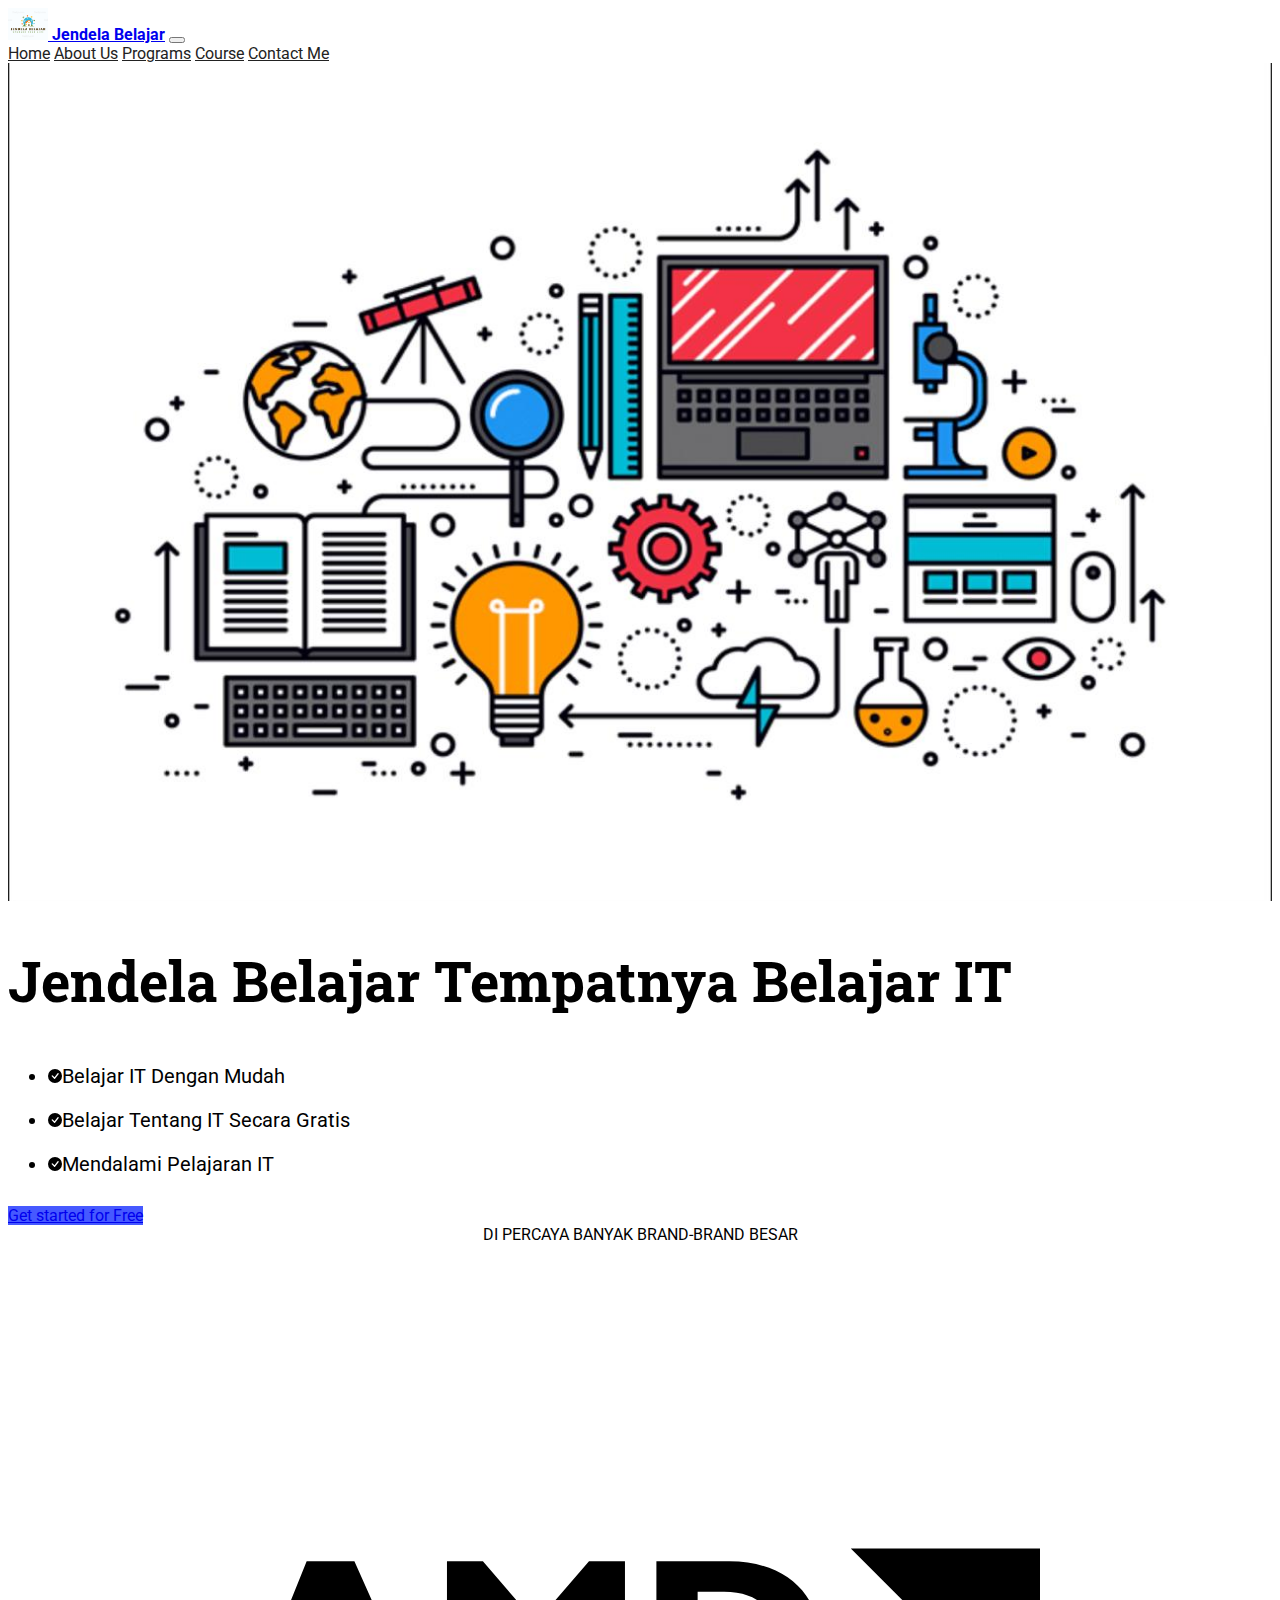
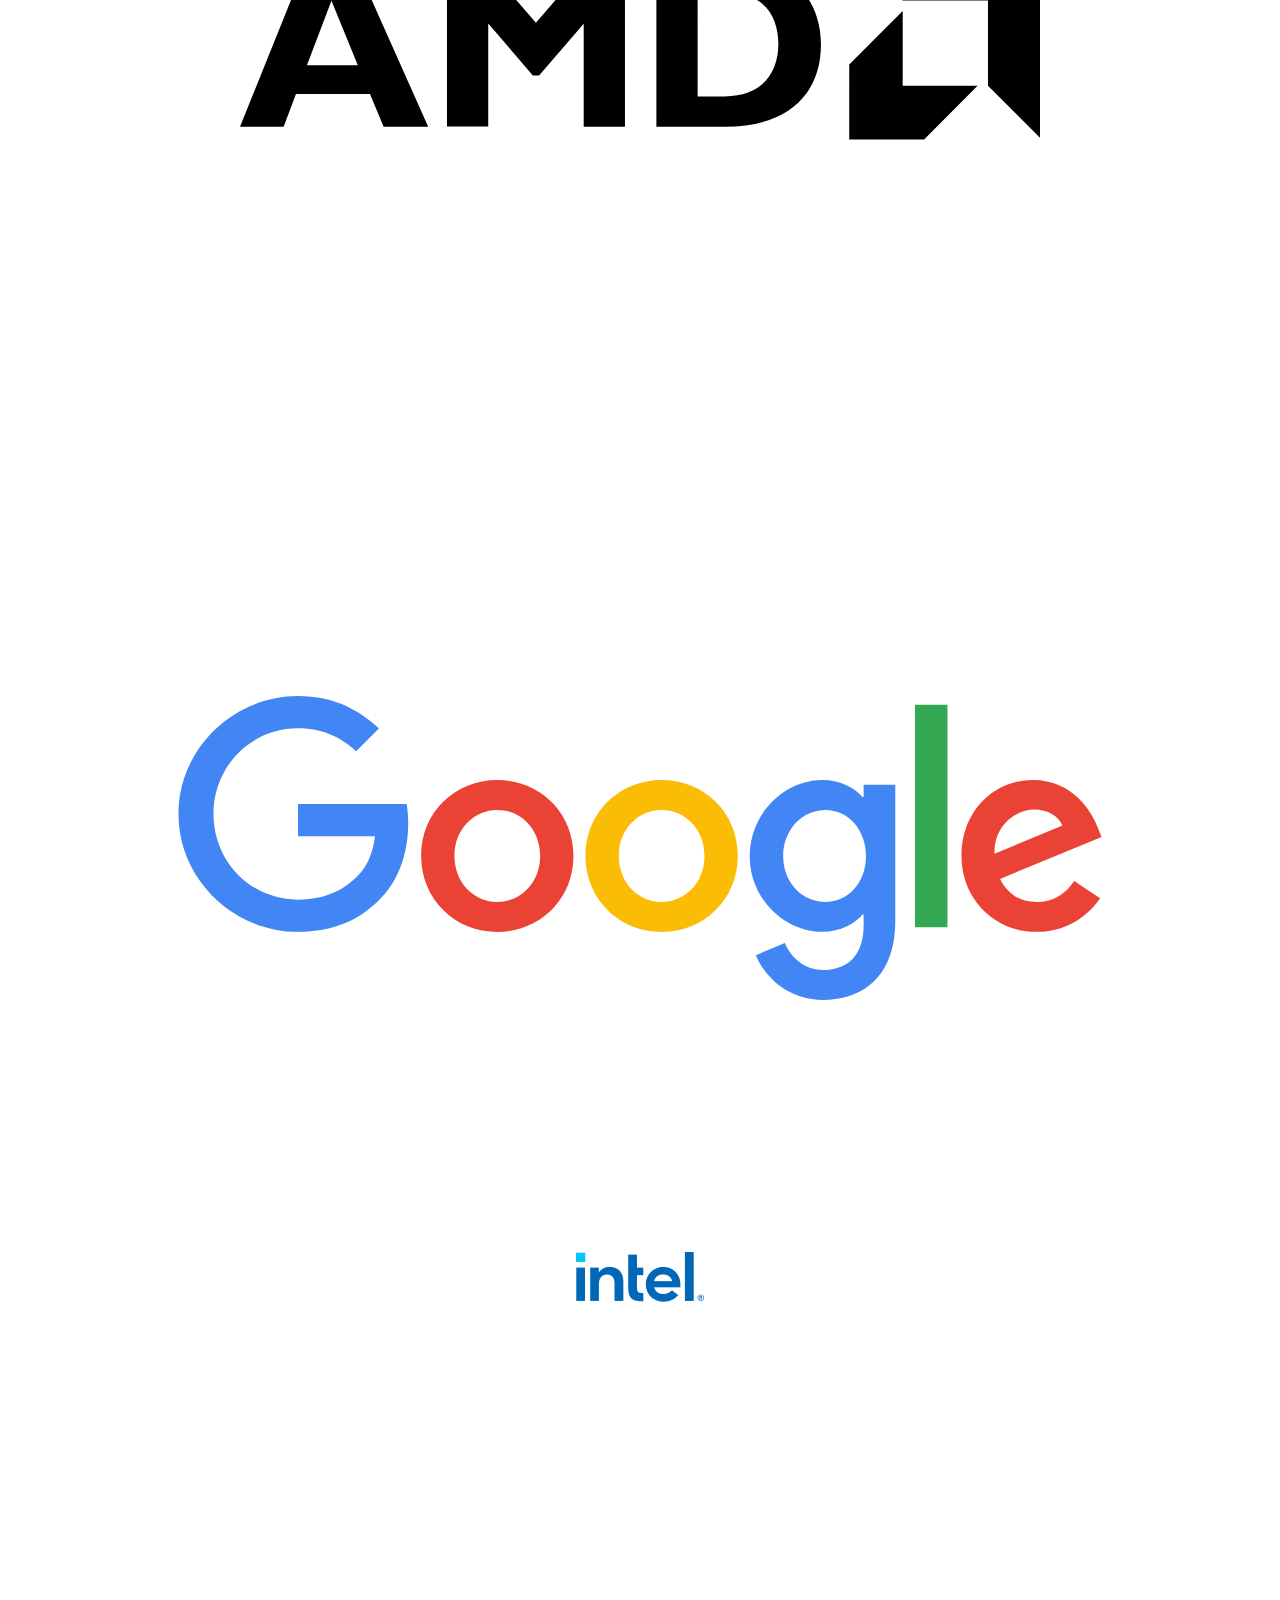
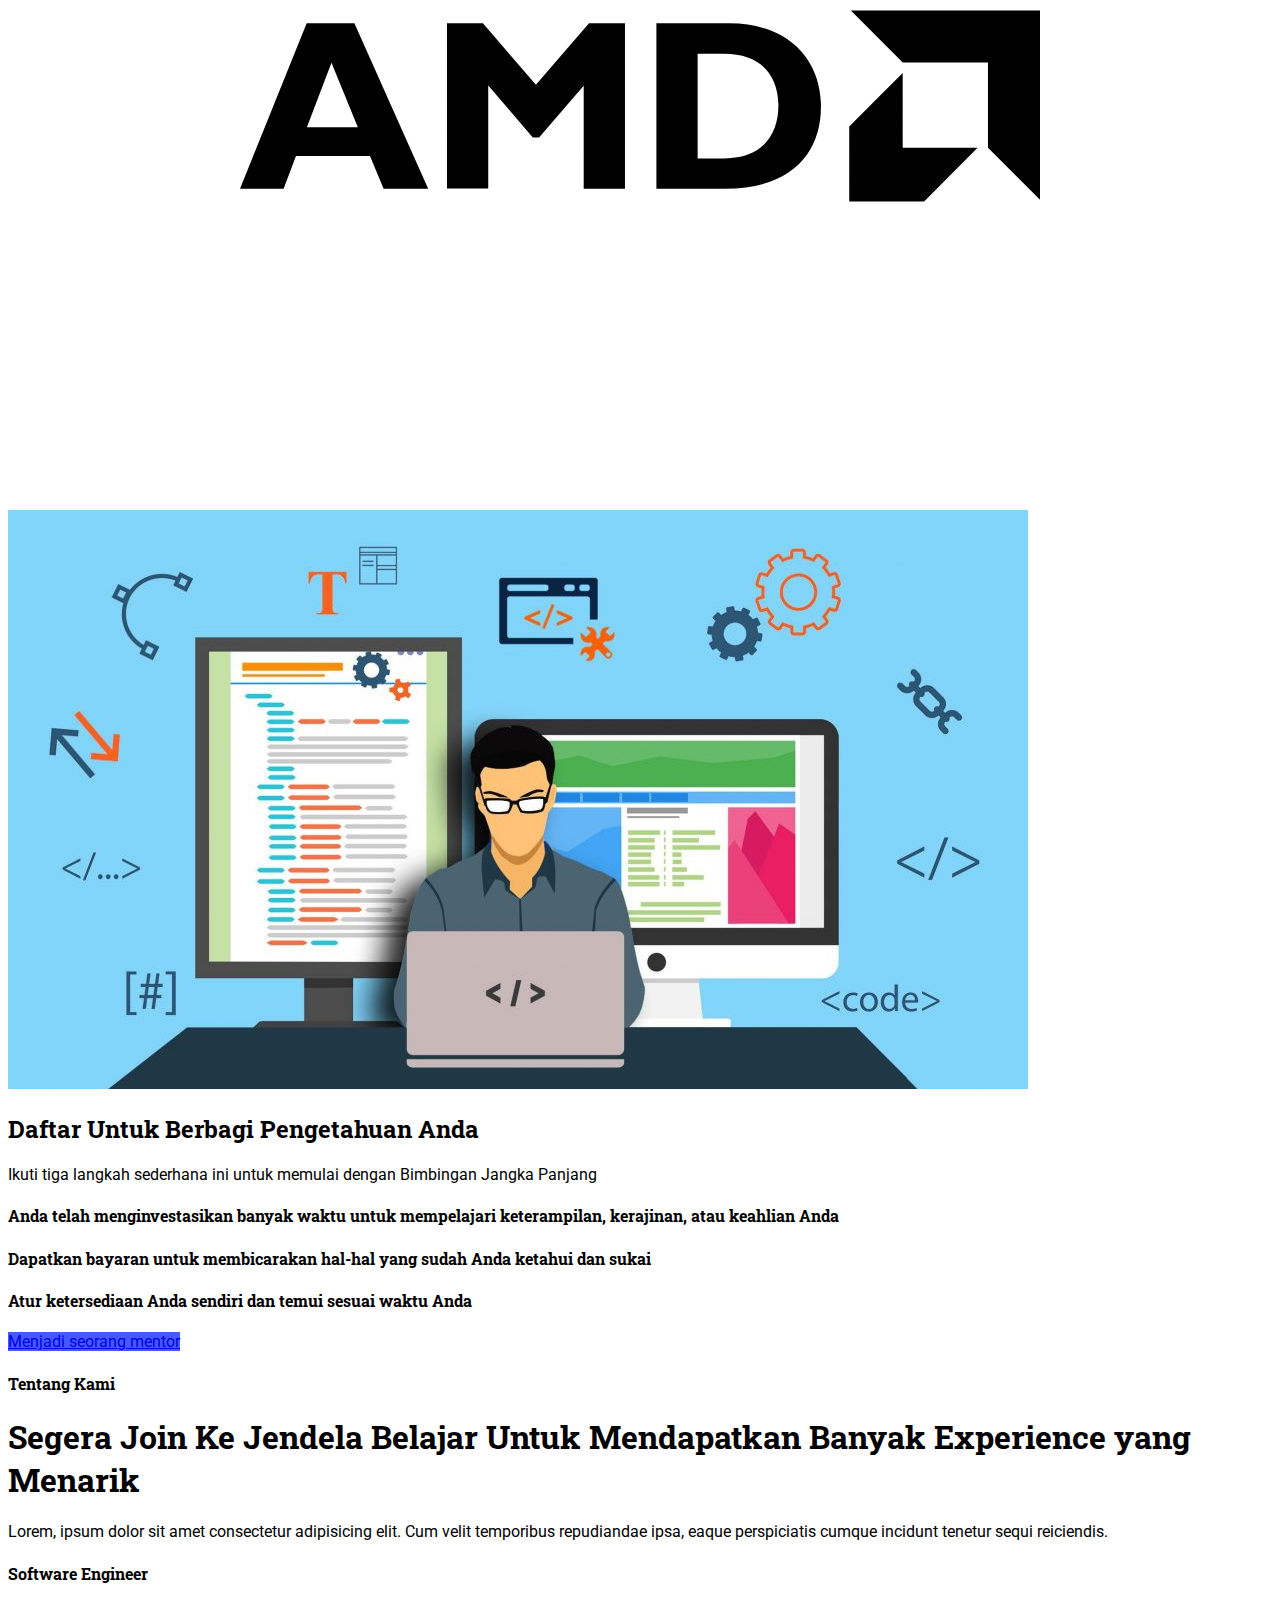
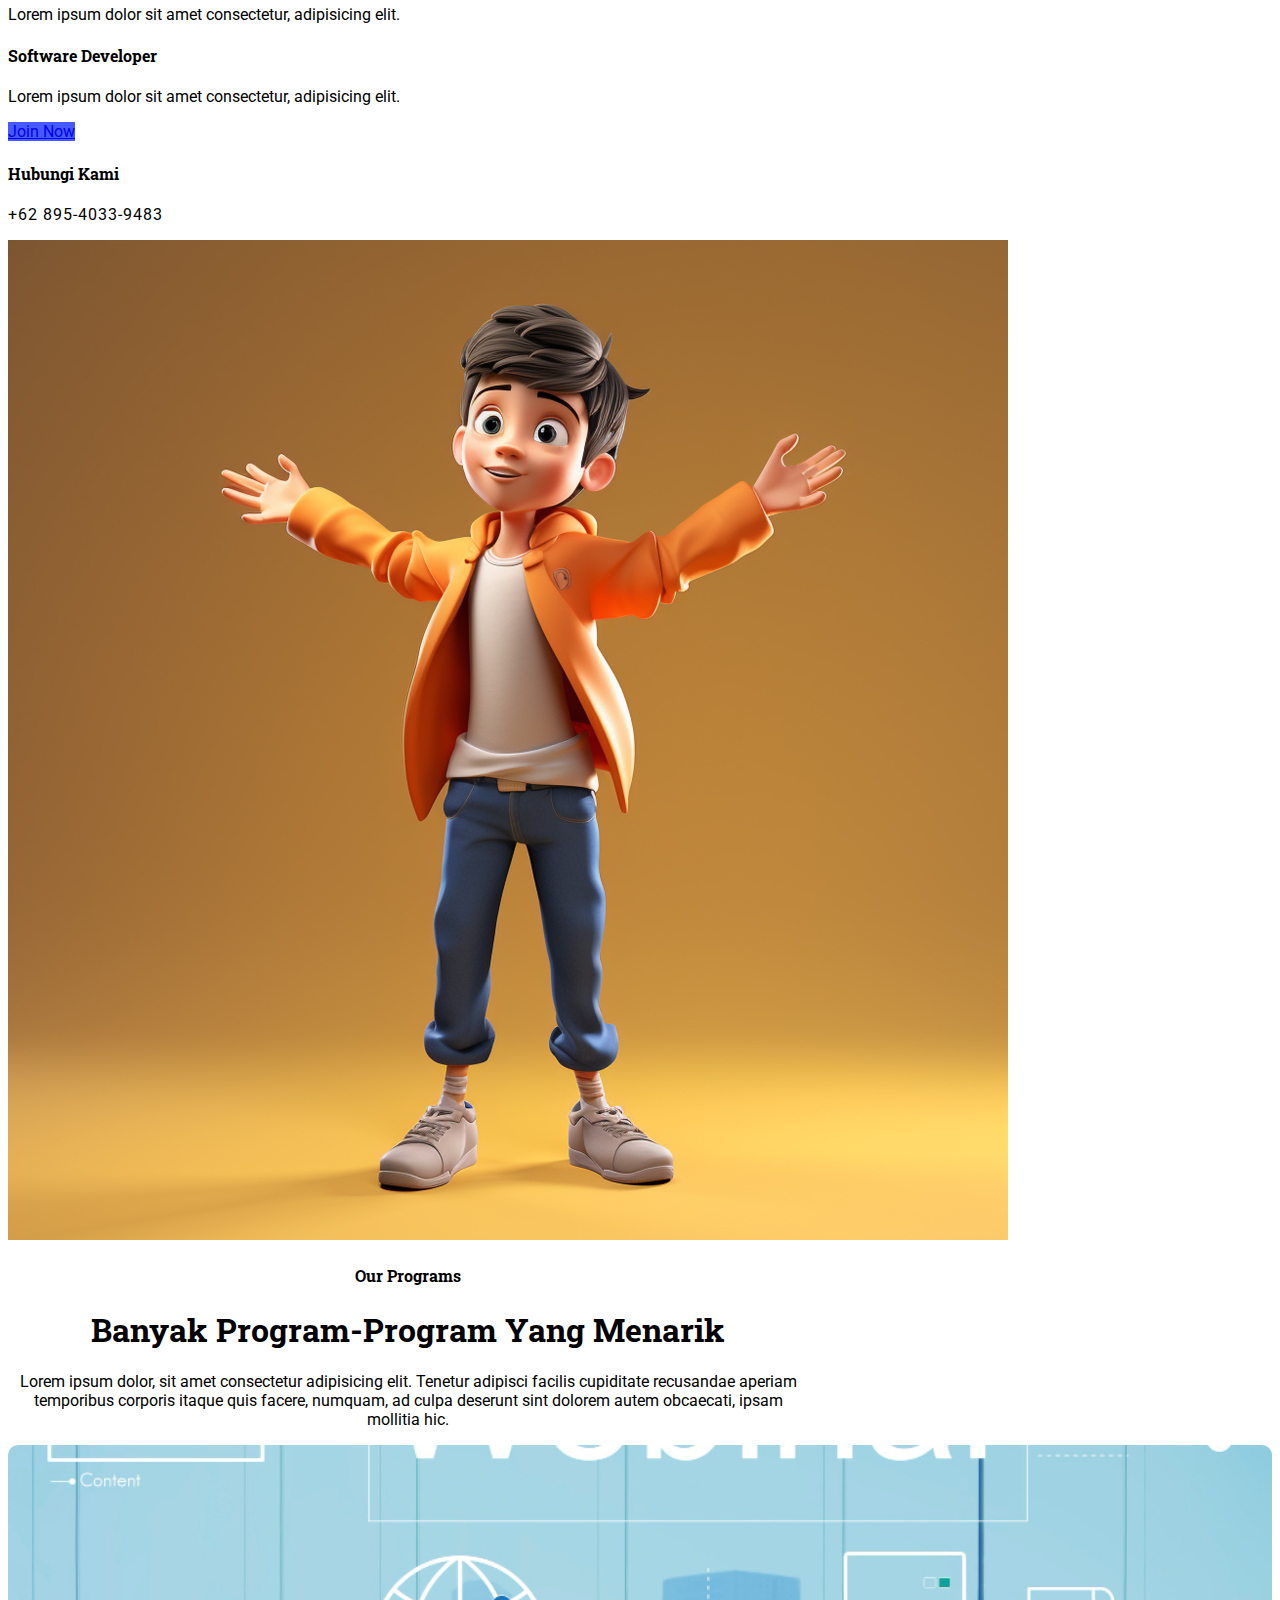
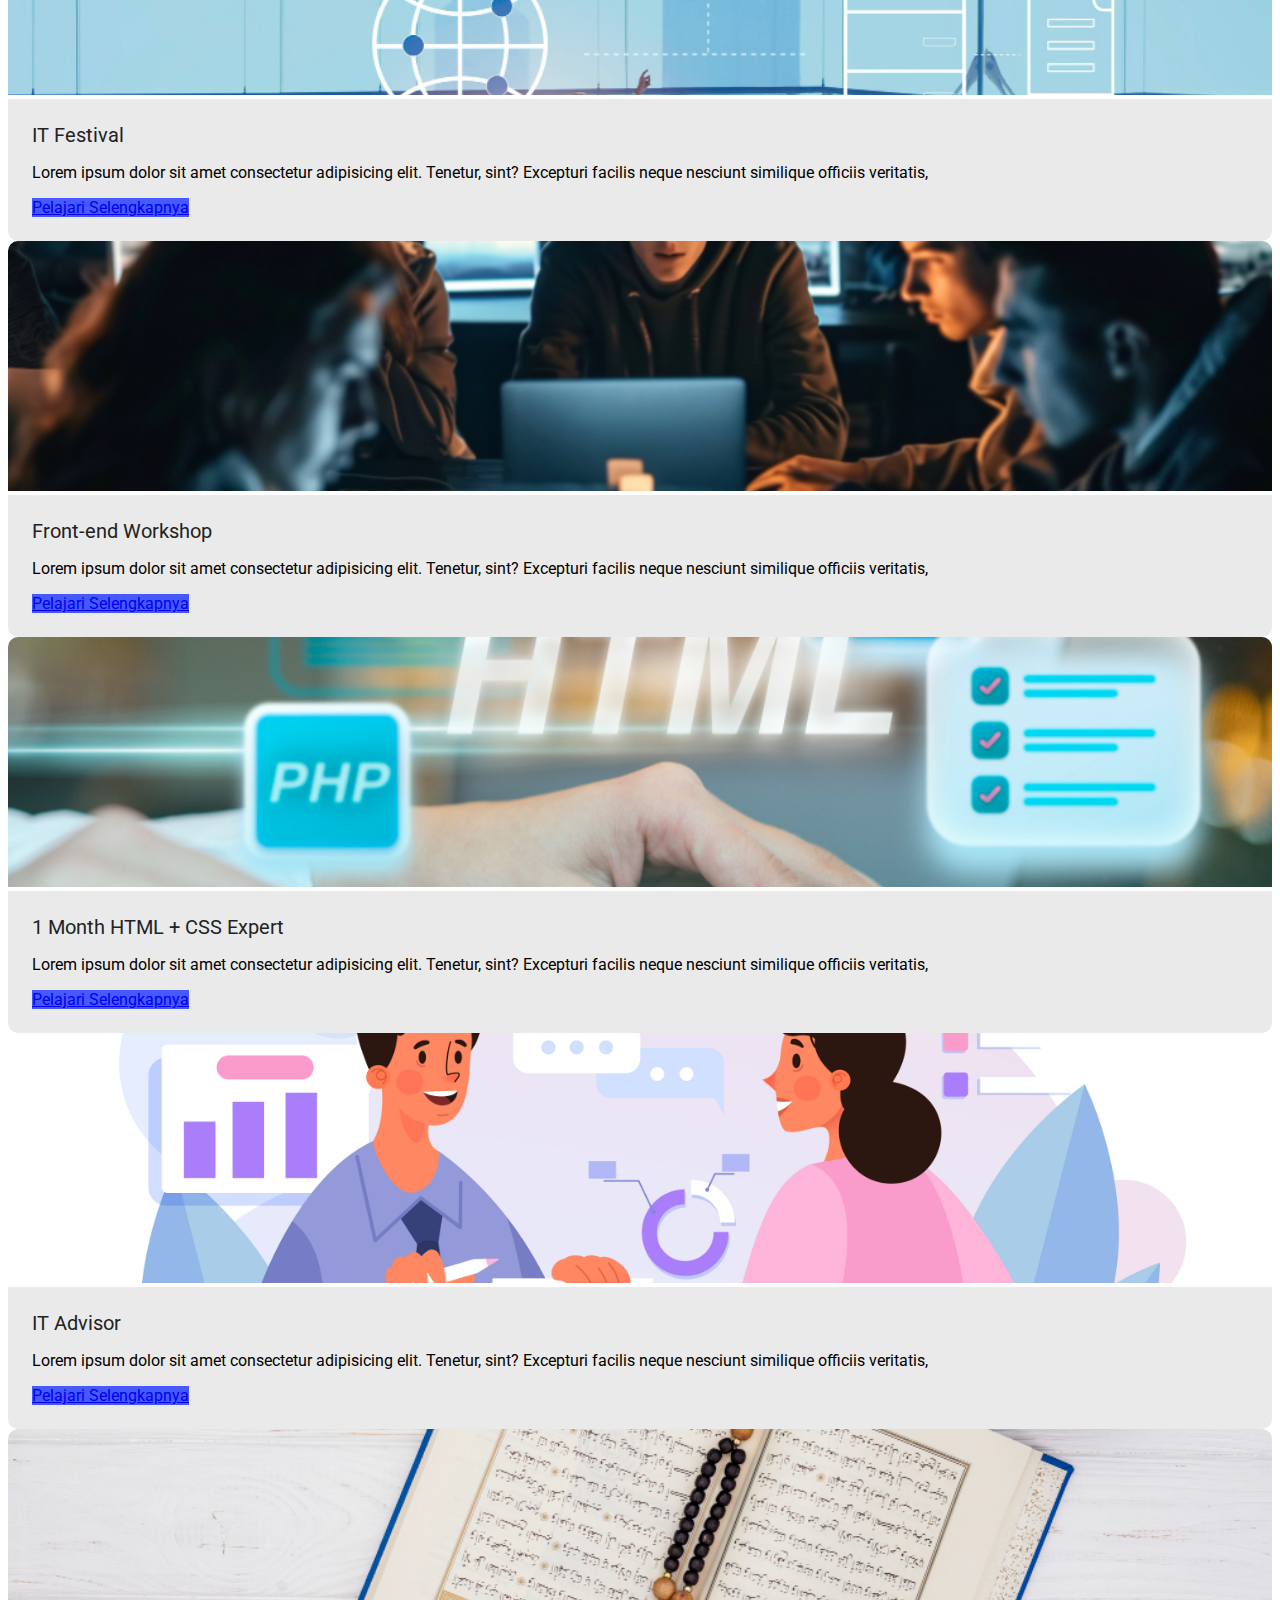
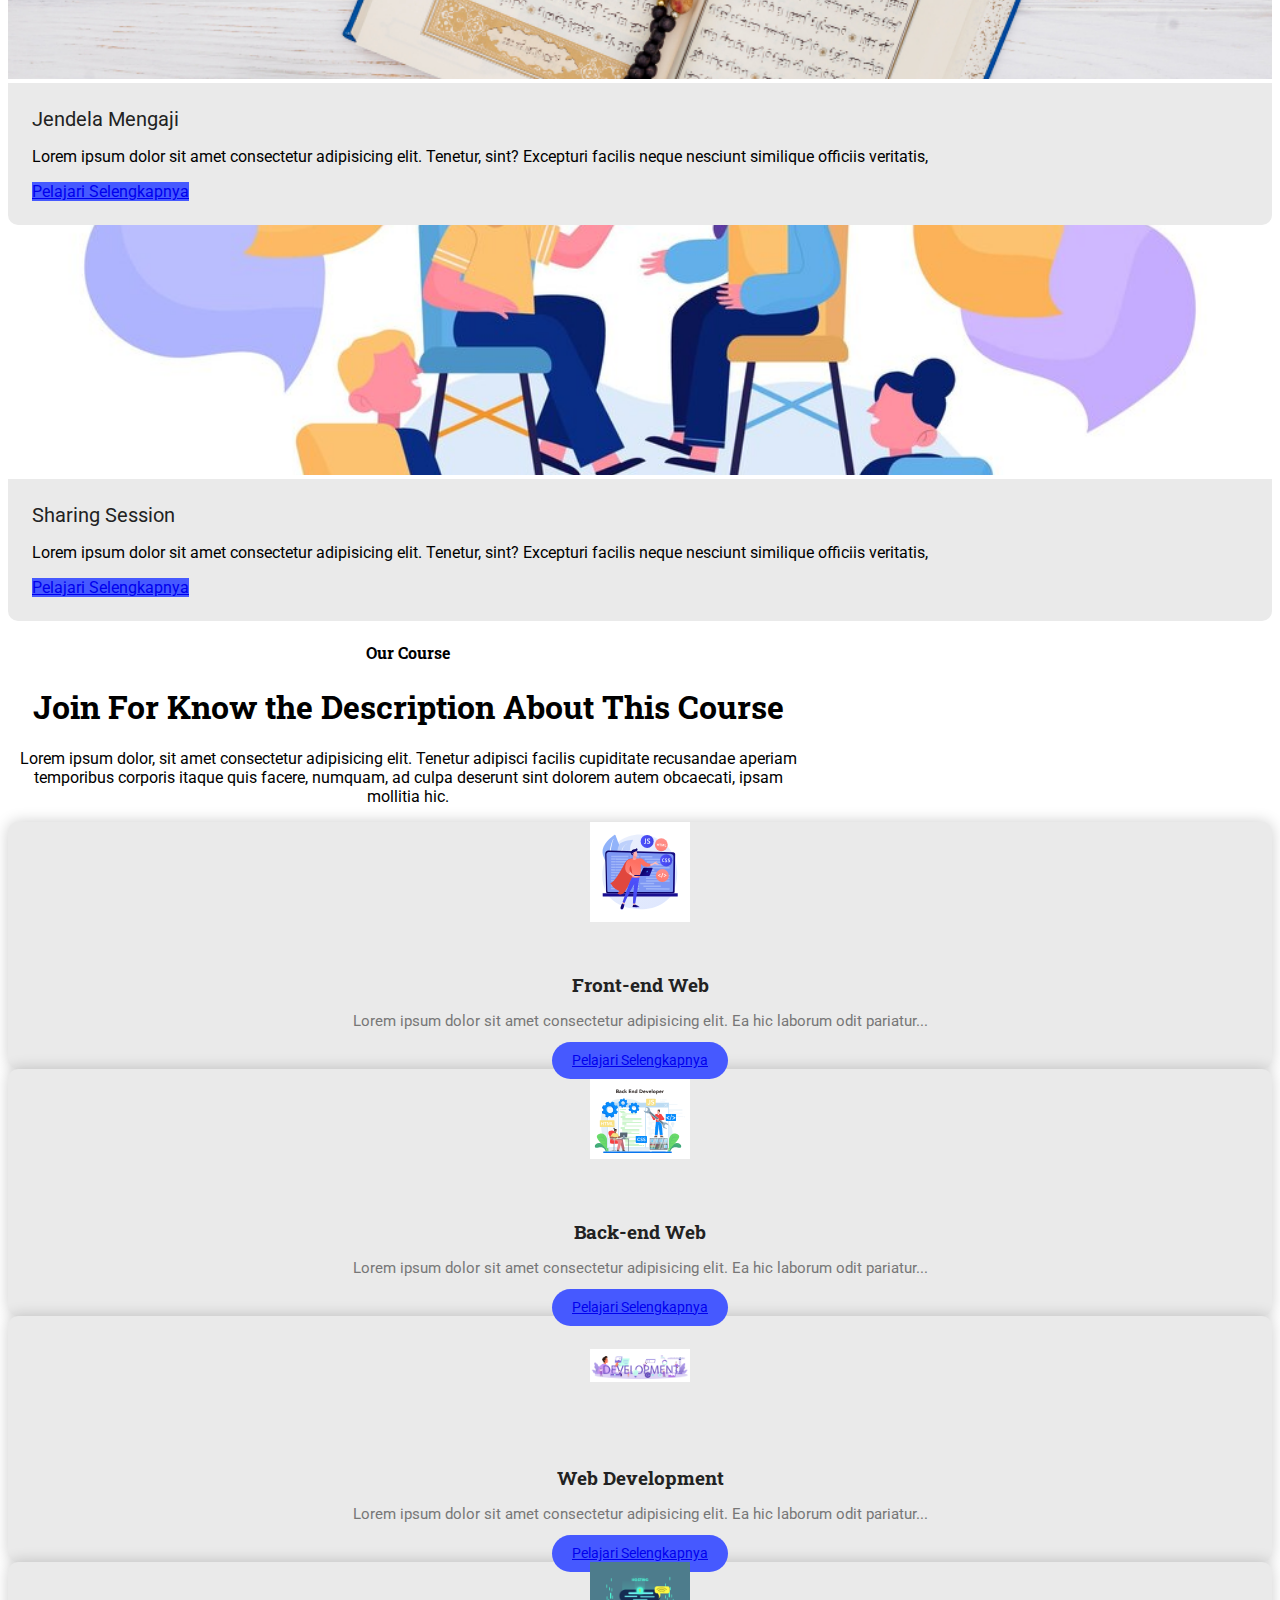
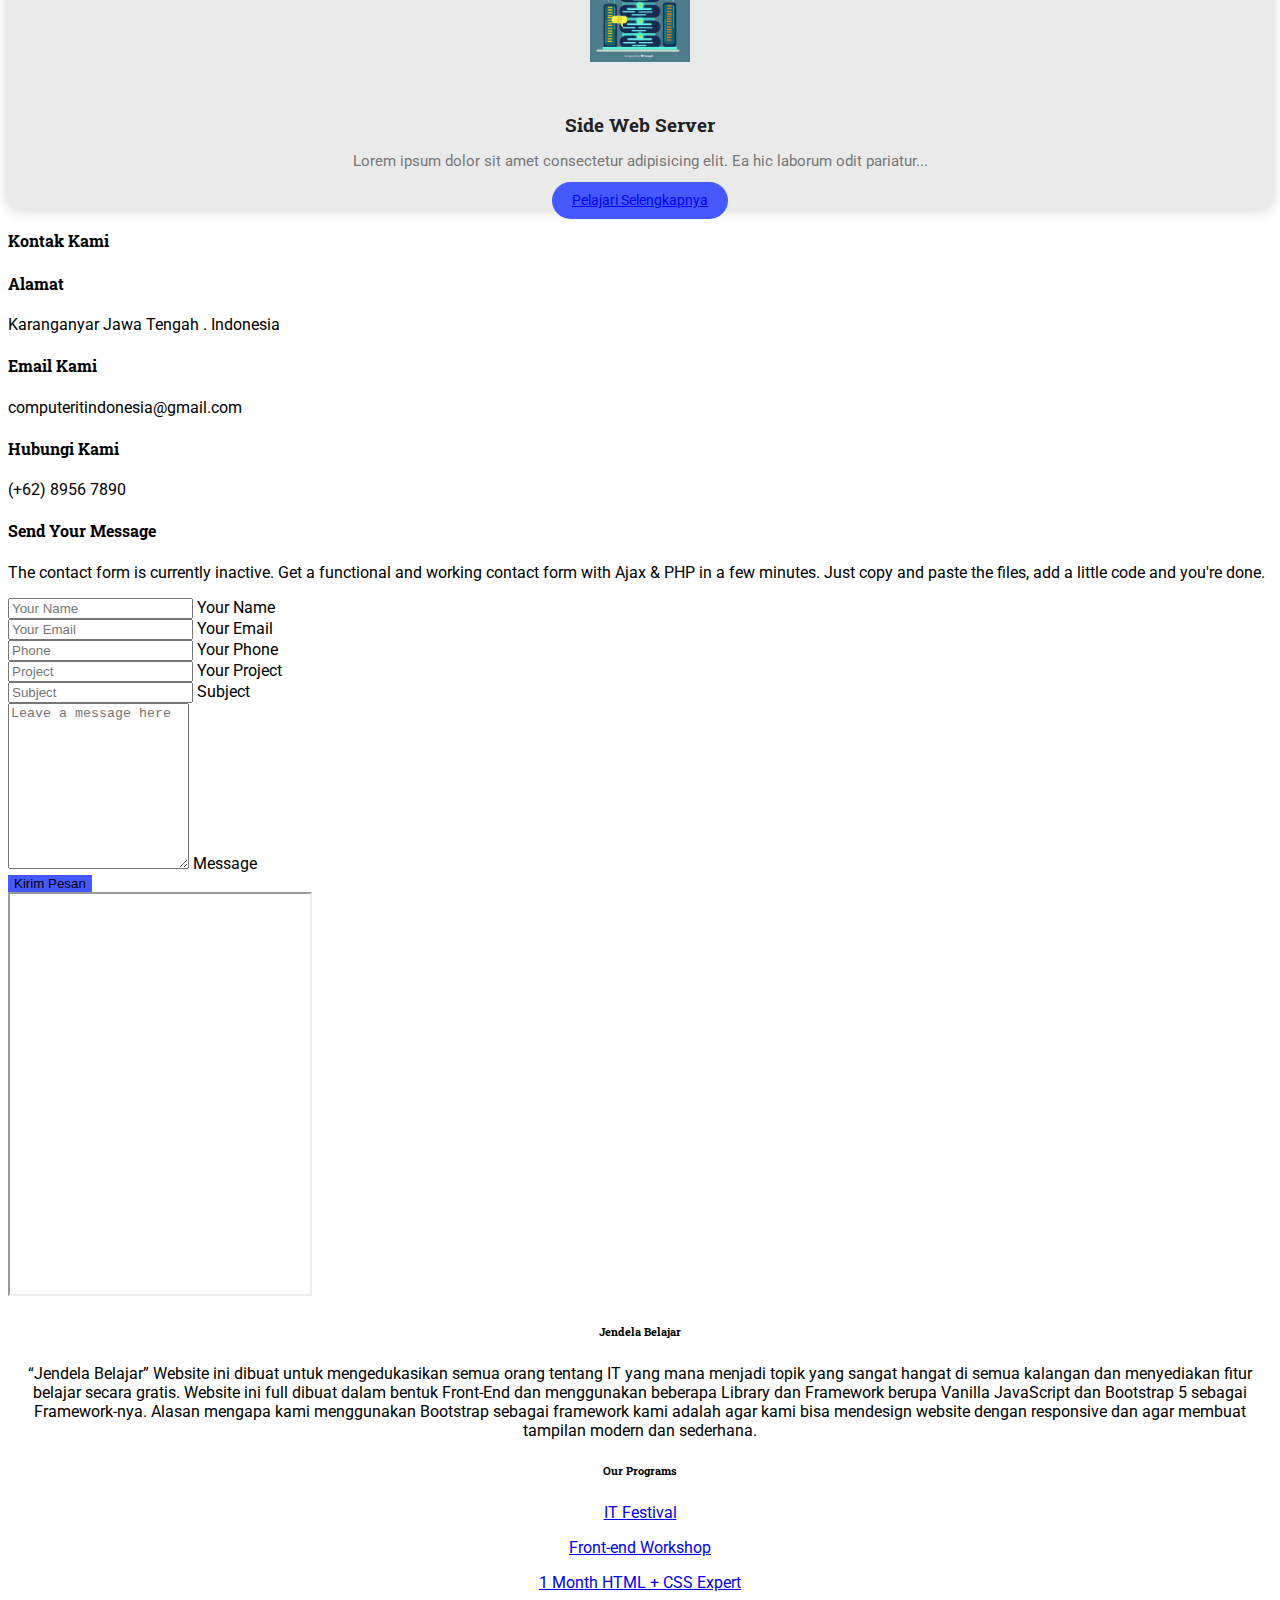
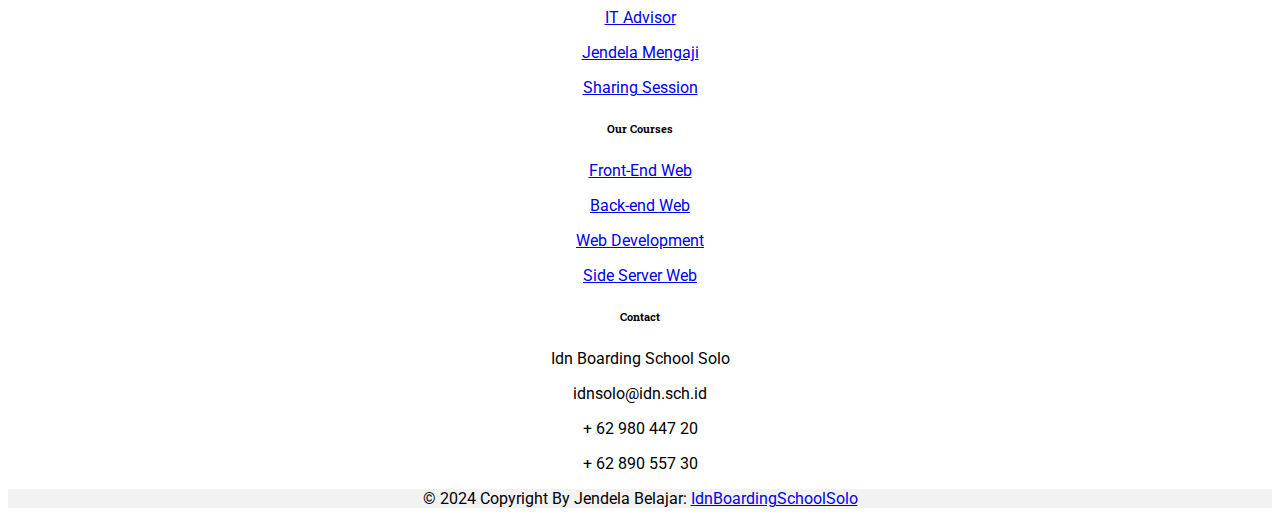
<file: index.html>
<!DOCTYPE html>
<html lang="en">
  <head>
    <meta charset="utf-8" />
    <meta name="viewport" content="width=device-width, initial-scale=1" />
    <link rel="shortcut icon" href="./assets/logo.png" type="image/x-icon">
    <title>Jendela Belajar</title>
    <!-- Bootstrap 5 CDN -->
    <link href="https://cdn.jsdelivr.net/npm/bootstrap@5.2.3/dist/css/bootstrap.min.css" rel="stylesheet" integrity="sha384-rbsA2VBKQhggwzxH7pPCaAqO46MgnOM80zW1RWuH61DGLwZJEdK2Kadq2F9CUG65" crossorigin="anonymous" />
    <!-- Vanilla CSS -->
    <link rel="stylesheet" href="style.css">
    <!-- Font Link -->
    <link rel="stylesheet" href="https://fonts.googleapis.com/css2?family=Roboto:wght@400;700&family=Roboto+Slab:wght@400;700&display=swap">
  </head>
  <body data-bs-spy="scroll" data-bs-target=".navbar" data-bs-offset="50">
    <!-- Navbar -->
    <nav class="navbar navbar-expand-lg navbar-light bg-light fixed-top shadow-sm" id="navbar">
      <div class="container">
        <a class="navbar-brand" href="#">
          <img src="./assets/logo.png" width="40" alt="Logo">
        </a>
        <a class="navbar-brand" href="#home">Jendela Belajar</a>
        <button class="navbar-toggler" type="button" data-bs-toggle="collapse" data-bs-target="#navbarNavAltMarkup" aria-controls="navbarNavAltMarkup" aria-expanded="false" aria-label="Toggle navigation">
          <span class="navbar-toggler-icon"></span>
        </button>
        <div class="collapse navbar-collapse" id="navbarNavAltMarkup">
          <div class="navbar-nav ms-auto">
            <a class="nav-link page-scroll" href="#home">Home</a>
            <a class="nav-link page-scroll" href="#about">About Us</a>
            <a class="nav-link page-scroll" href="#programs">Programs</a>
            <a class="nav-link page-scroll" href="#course">Course</a>
            <a class="nav-link page-scroll" href="#contact">Contact Me</a>
          </div>
        </div>
      </div>
    </nav>
    <!-- End Navbar -->
    <!-- Hero -->
    <div class="py-lg-14 py-10 position-relative bg-cover m-lg-4 pt-lg-5" id="home">
<!-- Image -->
<div class="container">
  <div class="row align-items-center mb-6">
    <div class="col-12 col-lg-7 order-md-2">
      <div class="mb-2 mb-md-0">
        <img  src="./assets/12.jpg" alt="background"
          class="bg-transparent">
      </div>
    </div>
    <div class="col-12 col-lg-5 order-md-1">
      <!-- Heading -->
      <h1 class="display-2 mb-5 fw-bold">
        Jendela Belajar 
        Tempatnya Belajar IT
      </h1>
      <!-- list -->
      <ul class="list-unstyled fs-3 text-dark
              mb-6 fw-medium">
        <li class="mb-1 d-flex"><span class="me-2"><svg xmlns="http://www.w3.org/2000/svg"
              width="14" height="14" fill="currentColor"
              class="bi bi-check-circle-fill text-success mb-1" viewBox="0 0 16 16">
              <path
d="M16 8A8 8 0 1 1 0 8a8 8 0 0 1 16 0zm-3.97-3.03a.75.75 0 0 0-1.08.022L7.477 9.417 5.384 7.323a.75.75 0 0 0-1.06 1.06L6.97 11.03a.75.75 0 0 0 1.079-.02l3.992-4.99a.75.75 0 0 0-.01-1.05z">
              </path>
            </svg></span><span>Belajar IT Dengan Mudah  </span></li>
        <li class="mb-1 d-flex"><span class="me-2"><svg xmlns="http://www.w3.org/2000/svg"
              width="14" height="14" fill="currentColor"
              class="bi bi-check-circle-fill text-success mb-1" viewBox="0 0 16 16">
              <path
d="M16 8A8 8 0 1 1 0 8a8 8 0 0 1 16 0zm-3.97-3.03a.75.75 0 0 0-1.08.022L7.477 9.417 5.384 7.323a.75.75 0 0 0-1.06 1.06L6.97 11.03a.75.75 0 0 0 1.079-.02l3.992-4.99a.75.75 0 0 0-.01-1.05z">
              </path>
            </svg></span><span>Belajar Tentang IT Secara Gratis</span></li>
        <li class="mb-1 d-flex"><span class="me-2"><svg xmlns="http://www.w3.org/2000/svg"
              width="14" height="14" fill="currentColor"
              class="bi bi-check-circle-fill text-success mb-1" viewBox="0 0 16 16">
              <path
d="M16 8A8 8 0 1 1 0 8a8 8 0 0 1 16 0zm-3.97-3.03a.75.75 0 0 0-1.08.022L7.477 9.417 5.384 7.323a.75.75 0 0 0-1.06 1.06L6.97 11.03a.75.75 0 0 0 1.079-.02l3.992-4.99a.75.75 0 0 0-.01-1.05z">
              </path>
            </svg></span><span>Mendalami Pelajaran IT</span></li>
      </ul>
      <!-- Buttons -->
      <div class="mb-8 mb-lg-0">
        <a href="#" class="btn btn-primary me-3 mb-2 mb-lg-0">
          Get started for Free
        </a>
      </div>

    </div>
  </div>
 <!-- Hero Section -->
<div class="container">
  <div class="row mt-8 hero">
    <div class="offset-xl-1 col-xl-10 col-md-12 col-12">
      <!-- Heading -->
      <div class="text-center px-md-8 mt-md-5">
        <span class=" ">
          DI PERCAYA BANYAK BRAND-BRAND BESAR
        </span>
      </div>
      <div class="container pt-lg-4">
      <!-- row for logos -->
      <div class="row text-center d-flex justify-content-center align-items-center">
      
        <!-- Logo 1 -->
        <div class="col-6 col-md-2 mb-4">
          <img src="./assets/amd.svg" alt="AMD Logo" class="img-fluid">
        </div>
        
        <!-- Logo 2 -->
        <div class="col-6 col-md-2 mb-4">
          <img src="./assets/google.svg" alt="Google Logo" class="img-fluid svg-grey">
        </div>
        
        <!-- Logo 3 -->
        <div class="col-6 col-md-2 mb-4">
          <img src="./assets/intel.png" alt="Intel Logo" class="img-fluid">
        </div>
        
        <!-- Logo 4 -->
        <div class="col-6 col-md-2 mb-4">
          <img src="./assets/amd.svg" alt="AMD Logo" class="img-fluid">
        </div>
      </div>
    </div>
      <!-- End row for logos -->
      
    </div>
  </div>
  <!-- End row -->
</div>
<!-- End Hero Section -->
 <!-- CTA -->
 <section class="py-lg-8 py-6 mb-md-4">
  <div class="container py-lg-8">
    <!--row-->
    <div class="row align-items-center">
      <div class="offset-xl-1 col-xl-4 col-lg-6 d-none d-lg-block">
        <!--img-->
        <div class="position-relative">
          <img src="./assets/web.jpg" alt="mentor img" class="img-fluid w-100 rounded-4">
        </div>
      </div>
      <div class="col-xl-6 col-lg-5 offset-lg-1 offset-xl-1">
        <div class="d-flex flex-column gap-6">
          <div class="d-flex flex-column gap-2">
            <!--heading-->
            <h2 class="mb-0 h1">Daftar Untuk Berbagi Pengetahuan Anda</h2>
            <!--para-->
            <p class="mb-0 fs-5 pb-5">Ikuti tiga langkah sederhana ini untuk memulai dengan Bimbingan Jangka Panjang</p>
          </div>
          <div class="d-flex flex-column gap-8">
            <div class="d-flex flex-column gap-5">
              <div class="row gap-xxl-3 gap-0">
                <!--text-->
                <div class="col-md-6 col-lg-10 col-xxl-6 col-10">
                  <h4 class="mb-0">Anda telah menginvestasikan banyak waktu untuk mempelajari keterampilan, kerajinan, atau keahlian Anda</h4>
                </div>
              </div>
              <div class="row gap-xxl-3">
                
                <!--text-->
                <div class="col-md-6 col-lg-10 col-xxl-6 col-10">
                  <h4 class="mb-0">Dapatkan bayaran untuk membicarakan hal-hal yang sudah Anda ketahui dan sukai</h4>
                </div>
              </div>
              <div class="row gap-xxl-3">
                <!--text-->
                <div class="col-md-6 col-lg-10 col-xxl-6 col-10">
                  <h4 class="mb-0">Atur ketersediaan Anda sendiri dan temui sesuai waktu Anda</h4>
                </div>
              </div>
            </div>
            <div>
              <a href="./login.php" class="btn btn-primary mt-5">Menjadi seorang mentor</a>
            </div>
          </div>
        </div>
      </div>
    </div>
  </div>
</section>
  <!-- End CTA -->
   <!-- ABOUT -->
    <div class="container-fluid about py-5" id="about">
      <div class="container py-5">
          <div class="row g-5 align-items-center">
              <div class="col-xl-7 wow fadeInLeft" data-wow-delay="0.2s">
                  <div>
                      <h4 class="text-primary">Tentang Kami</h4>
                      <h1 class="display-5 mb-4">Segera Join Ke Jendela Belajar Untuk Mendapatkan Banyak Experience yang Menarik</h1>
                      <p class="mb-4">Lorem, ipsum dolor sit amet consectetur adipisicing elit. Cum velit temporibus repudiandae ipsa, eaque perspiciatis cumque incidunt tenetur sequi reiciendis.
                      </p>
                      <div class="row g-4">
                          <div class="col-md-6 col-lg-6 col-xl-6">
                              <div class="d-flex">
                                  <div><i class="fas fa-lightbulb fa-3x text-primary"></i></div>
                                  <div class="ms-4">
                                      <h4>Software Engineer</h4>
                                      <p>Lorem ipsum dolor sit amet consectetur, adipisicing elit.</p>
                                  </div>
                              </div>
                          </div>
                          <div class="col-md-6 col-lg-6 col-xl-6">
                              <div class="d-flex">
                                  <div><i class="bi bi-bookmark-heart-fill fa-3x text-primary"></i></div>
                                  <div class="ms-4">
                                      <h4>Software Developer</h4>
                                      <p>Lorem ipsum dolor sit amet consectetur, adipisicing elit.</p>
                                  </div>
                              </div>
                          </div>
                          <div class="col-sm-6">
                              <a href="./login.html" class="btn btn-primary rounded-pill py-3 px-5 flex-shrink-0">Join Now</a>
                          </div>
                          <div class="col-sm-6">
                              <div class="d-flex">
                                  <i class="fas fa-phone-alt fa-2x text-primary me-4"></i>
                                  <div>
                                      <h4>Hubungi Kami</h4>
                                      <p class="mb-0 fs-5" style="letter-spacing: 1px;">+62 895-4033-9483</p>
                                  </div>
                              </div>
                          </div>
                      </div>
                  </div>
              </div>
              <div class="col-xl-5 wow fadeInRight" data-wow-delay="0.2s">
                  <div class="bg-primary rounded position-relative overflow-hidden">
                      <div class="rounded-bottom">
                          <img src="./assets/orang.jpg" class="img-fluid rounded-bottom w-100" alt="">
                      </div>
                  </div>
              </div>
          </div>
      </div>
  </div>
  <!-- About End -->

  <!-- Services Start -->
  <div class="container-fluid service pb-5">
      <div class="container pb-5">
          <div class="text-center mx-auto pb-5 wow fadeInUp" data-wow-delay="0.2s" style="max-width: 800px;">
              <h4 id="programs" class="text-primary">Our Programs</h4>
              <h1 class="display-5 mb-4">Banyak Program-Program Yang Menarik</h1>
              <p class="mb-0">Lorem ipsum dolor, sit amet consectetur adipisicing elit. Tenetur adipisci facilis cupiditate recusandae aperiam temporibus corporis itaque quis facere, numquam, ad culpa deserunt sint dolorem autem obcaecati, ipsam mollitia hic.
              </p>
          </div>
          <div class="row g-4">
              <div class="col-md-6 col-lg-4 wow fadeInUp" data-wow-delay="0.2s">
                  <div class="service-item">
                      <div class="service-img">
                          <img src="./assets/festival.jpg" class="img-fluid rounded-top w-100" alt="Image">
                      </div>
                      <div class="rounded-bottom p-4">
                          <a href="#" class="h4 d-inline-block mb-4"> IT Festival </a>
                          <p class="mb-4">Lorem ipsum dolor sit amet consectetur adipisicing elit. Tenetur, sint? Excepturi facilis neque nesciunt similique officiis veritatis,
                          </p>
                          <a class="btn btn-primary rounded-pill py-2 px-4" href="#">Pelajari Selengkapnya</a>
                      </div>
                  </div>
              </div>
              <div class="col-md-6 col-lg-4 wow fadeInUp" data-wow-delay="0.4s">
                  <div class="service-item">
                      <div class="service-img">
                          <img src="./assets/front.jpg" class="img-fluid rounded-top w-100" alt="Image">
                      </div>
                      <div class="rounded-bottom p-4">
                          <a href="#" class="h4 d-inline-block mb-4">Front-end Workshop</a>
                          <p class="mb-4">Lorem ipsum dolor sit amet consectetur adipisicing elit. Tenetur, sint? Excepturi facilis neque nesciunt similique officiis veritatis,
                          </p>
                          <a class="btn btn-primary rounded-pill py-2 px-4" href="#">Pelajari Selengkapnya</a>
                      </div>
                  </div>
              </div>
              <div class="col-md-6 col-lg-4 wow fadeInUp" data-wow-delay="0.6s">
                  <div class="service-item">
                      <div class="service-img">
                          <img src="./assets/HTML-CSS.jpg" class="img-fluid rounded-top w-100" alt="Image">
                      </div>
                      <div class="rounded-bottom p-4">
                          <a href="#" class="h4 d-inline-block mb-4">1 Month HTML + CSS Expert</a>
                          <p class="mb-4">Lorem ipsum dolor sit amet consectetur adipisicing elit. Tenetur, sint? Excepturi facilis neque nesciunt similique officiis veritatis,
                          </p>
                          <a class="btn btn-primary rounded-pill py-2 px-4" href="#">Pelajari Selengkapnya</a>
                      </div>
                  </div>
              </div>
              <div class="col-md-6 col-lg-4 wow fadeInUp" data-wow-delay="0.2s">
                  <div class="service-item">
                      <div class="service-img">
                          <img src="./assets/IT-advisor.jpg" class="img-fluid rounded-top w-100" alt="Image">
                      </div>
                      <div class="rounded-bottom p-4">
                          <a href="#" class="h4 d-inline-block mb-4">IT Advisor</a>
                          <p class="mb-4">Lorem ipsum dolor sit amet consectetur adipisicing elit. Tenetur, sint? Excepturi facilis neque nesciunt similique officiis veritatis,
                          </p>
                          <a class="btn btn-primary rounded-pill py-2 px-4" href="#">Pelajari Selengkapnya</a>
                      </div>
                  </div>
              </div>
              <div class="col-md-6 col-lg-4 wow fadeInUp" data-wow-delay="0.4s">
                  <div class="service-item">
                      <div class="service-img">
                          <img src="./assets/jendela-mengaji.jpg" class="img-fluid rounded-top w-100" alt="Image">
                      </div>
                      <div class="rounded-bottom p-4">
                          <a href="#" class="h4 d-inline-block mb-4">Jendela Mengaji</a>
                          <p class="mb-4">Lorem ipsum dolor sit amet consectetur adipisicing elit. Tenetur, sint? Excepturi facilis neque nesciunt similique officiis veritatis,
                          </p>
                          <a class="btn btn-primary rounded-pill py-2 px-4" href="#">Pelajari Selengkapnya</a>
                      </div>
                  </div>
              </div>
              <div class="col-md-6 col-lg-4 wow fadeInUp" data-wow-delay="0.6s">
                  <div class="service-item">
                      <div class="service-img">
                          <img src="./assets/sharing.jpg" class="img-fluid rounded-top w-100" alt="Image">
                      </div>
                      <div class="rounded-bottom p-4">
                          <a href="#" class="h4 d-inline-block mb-4">Sharing Session</a>
                          <p class="mb-4">Lorem ipsum dolor sit amet consectetur adipisicing elit. Tenetur, sint? Excepturi facilis neque nesciunt similique officiis veritatis,
                          </p>
                          <a class="btn btn-primary rounded-pill py-2 px-4" href="#">Pelajari Selengkapnya</a>
                      </div>
                  </div>
              </div>
          </div>
      </div>
  </div>
  <!-- Services End -->

  <!-- Features Start -->
  <div class="container-fluid feature pb-5" id="course">
      <div class="container pb-0">
          <div class="text-center mx-auto pb-5 wow fadeInUp" data-wow-delay="0.2s" style="max-width: 800px;">
              <h4 id="course" class="text-primary">Our Course</h4>
              <h1 class="display-5 mb-4">Join For Know the Description About This Course</h1>
              <p class="mb-0">Lorem ipsum dolor, sit amet consectetur adipisicing elit. Tenetur adipisci facilis cupiditate recusandae aperiam temporibus corporis itaque quis facere, numquam, ad culpa deserunt sint dolorem autem obcaecati, ipsam mollitia hic.
              </p>
          </div>
          <div class="row g-4">
              <div class="col-md-6 col-lg-6 col-xl-3 wow fadeInUp" data-wow-delay="0.2s">
                  <div class="feature-item p-4">
                      <div class="feature-icon p-4 mb-4">
                        <img src="./assets/html-css.svg" alt="Front-end Web" width="100" height="100">
                      </div>
                      <h4>Front-end Web</h4>
                      <p class="mb-4">Lorem ipsum dolor sit amet consectetur adipisicing elit. Ea hic laborum odit pariatur...
                      </p>
                      <a class="btn btn-primary rounded-pill py-2 px-4" href="#">Pelajari Selengkapnya</a>
                  </div>
              </div>
              <div class="col-md-6 col-lg-6 col-xl-3 wow fadeInUp" data-wow-delay="0.4s">
                  <div class="feature-item p-4">
                      <div class="feature-icon p-4 mb-4">
                        <img src="./assets/back-end.svg" alt="Back-end Web" width="100" height="100">
                      </div>
                      <h4>Back-end Web</h4>
                      <p class="mb-4">Lorem ipsum dolor sit amet consectetur adipisicing elit. Ea hic laborum odit pariatur...
                      </p>
                      <a class="btn btn-primary rounded-pill py-2 px-4" href="#">Pelajari Selengkapnya</a>
                  </div>
              </div>
              <div class="col-md-6 col-lg-6 col-xl-3 wow fadeInUp" data-wow-delay="0.8s">
                <div class="feature-item p-4">
                    <div class="feature-icon p-4 mb-4">
                      <img src="./assets/deve.jpg" alt="Back-end Web" width="100" height="100">
                    </div>
                    <h4>Web Development</h4>
                    <p class="mb-4">Lorem ipsum dolor sit amet consectetur adipisicing elit. Ea hic laborum odit pariatur...
                    </p>
                    <a class="btn btn-primary rounded-pill py-2 px-4" href="#">Pelajari Selengkapnya</a>
                </div>
            </div>
              <div class="col-md-6 col-lg-6 col-xl-3 wow fadeInUp" data-wow-delay="0.8s">
                  <div class="feature-item p-4">
                      <div class="feature-icon p-4 mb-4">
                        <img src="./assets/side.jpg" alt="Back-end Web" width="100" height="100">
                      </div>
                      <h4>Side Web Server</h4>
                      <p class="mb-4">Lorem ipsum dolor sit amet consectetur adipisicing elit. Ea hic laborum odit pariatur...
                      </p>
                      <a class="btn btn-primary rounded-pill py-2 px-4" href="#">Pelajari Selengkapnya</a>
                  </div>
              </div>
          </div>
      </div>
  </div>
  <!-- Features End -->
  

     <!-- Contact Start -->
     <div class="container-fluid contact py-5" id="contact">
      <div class="container py-5">
          <div class="row g-5">
              <div class="col-md-6">
                  <div class="wow fadeInUp" data-wow-delay="0.2s">
                      <div class="bg-light rounded p-5 mb-5">
                          <h4 class="text-primary mb-4">Kontak Kami</h4>
                          <div class="row g-4">
                              <div class="col-md-6">
                                  <div class="contact-add-item">
                                      <div class="contact-icon text-primary mb-4">
                                          <i class="fas fa-map-marker-alt fa-2x"></i>
                                      </div>
                                      <div>
                                          <h4>Alamat</h4>
                                          <p class="mb-0">Karanganyar Jawa Tengah . Indonesia</p>
                                      </div>
                                  </div>
                              </div>
                              <div class="col-md-6">
                                  <div class="contact-add-item">
                                      <div class="contact-icon text-primary mb-4">
                                          <i class="fas fa-envelope fa-2x"></i>
                                      </div>
                                      <div>
                                          <h4>Email Kami</h4>
                                          <p class="mb-0">computeritindonesia@gmail.com</p>
                                      </div>
                                  </div>
                              </div>
                              <div class="col-md-6">
                                  <div class="contact-add-item">
                                      <div class="contact-icon text-primary mb-4">
                                          <i class="fa fa-phone-alt fa-2x"></i>
                                      </div>
                                      <div>
                                          <h4>Hubungi Kami</h4>
                                          <p class="mb-0">(+62) 8956 7890</p>
                                      </div>
                                  </div>
                              </div>
                              <div class="col-md-10">
                                  <div class="contact-add-item">
                                      <div class="contact-icon text-primary mb-4">
                                          <i class="fab fa-firefox-browser fa-2x"></i>
                                      </div>
                                  </div>
                              </div>
                          </div>
                      </div>
                      <div class="bg-light p-5 rounded h-100 wow fadeInUp" data-wow-delay="0.2s">
                          <h4 class="text-primary">Send Your Message</h4>
                          <p class="mb-4">The contact form is currently inactive. Get a functional and working contact form with Ajax & PHP in a few minutes. Just copy and paste the files, add a little code and you're done.</p>
                          <form>
                              <div class="row g-4">
                                  <div class="col-lg-12 col-xl-6">
                                      <div class="form-floating">
                                          <input type="text" class="form-control border-0" id="name" placeholder="Your Name">
                                          <label for="name">Your Name</label>
                                      </div>
                                  </div>
                                  <div class="col-lg-12 col-xl-6">
                                      <div class="form-floating">
                                          <input type="email" class="form-control border-0" id="email" placeholder="Your Email">
                                          <label for="email">Your Email</label>
                                      </div>
                                  </div>
                                  <div class="col-lg-12 col-xl-6">
                                      <div class="form-floating">
                                          <input type="phone" class="form-control border-0" id="phone" placeholder="Phone">
                                          <label for="phone">Your Phone</label>
                                      </div>
                                  </div>
                                  <div class="col-lg-12 col-xl-6">
                                      <div class="form-floating">
                                          <input type="text" class="form-control border-0" id="project" placeholder="Project">
                                          <label for="project">Your Project</label>
                                      </div>
                                  </div>
                                  <div class="col-12">
                                      <div class="form-floating">
                                          <input type="text" class="form-control border-0" id="subject" placeholder="Subject">
                                          <label for="subject">Subject</label>
                                      </div>
                                  </div>
                                  <div class="col-12">
                                      <div class="form-floating">
                                          <textarea class="form-control border-0" placeholder="Leave a message here" id="message" style="height: 160px"></textarea>
                                          <label for="message">Message</label>
                                      </div>

                                  </div>
                                  <div class="col-12">
                                      <button class="btn btn-primary w-100 py-3">Kirim Pesan</button>
                                  </div>
                              </div>
                          </form>
                      </div>
                  </div>
              </div>
              <div class="col-xl-6 wow fadeInRight" data-wow-delay="0.2s">
                  <div class="rounded h-100">
                      <iframe class="rounded h-100 w-100" 
                      style="height: 400px;" src="https://maps.google.com/maps?q=Sukuh+Cottage&t=&z=13&ie=UTF8&iwloc=&output=embed" 
                      loading="lazy" referrerpolicy="no-referrer-when-downgrade"></iframe>
                  </div>
              </div>
          </div>
      </div>
  </div>
  <!-- Contact End -->
     <!-- End Contact Me -->
     <!-- Footer -->
     <footer class="text-center text-lg-start bg-body-tertiary text-muted" style="width: 100%;">
      <!-- Section: Links  -->
      <section class="">
        <div class="container-fluid text-center text-md-start mt-5">
          <!-- Grid row -->
          <div class="row mt-3">
            <!-- Grid column -->
            <div class="col-md-3 col-lg-4 col-xl-3 mx-auto mb-4">
              <!-- Content -->
              <h6 class="text-uppercase fw-bold mb-4">
                <i class="fas fa-gem me-3"></i>Jendela Belajar
              </h6>
              <p>
                “Jendela Belajar” Website ini dibuat untuk mengedukasikan semua orang tentang IT yang mana menjadi topik yang 
                sangat hangat di semua kalangan dan menyediakan fitur belajar secara gratis. Website ini full dibuat dalam bentuk 
                Front-End dan menggunakan beberapa Library dan Framework berupa Vanilla JavaScript dan Bootstrap 5 sebagai Framework-nya. 
                Alasan mengapa kami menggunakan Bootstrap sebagai framework kami adalah agar kami bisa mendesign website dengan responsive dan 
                agar membuat tampilan modern dan sederhana.
              </p>
            </div>
            <!-- Grid column -->
    
            <!-- Grid column -->
            <div class="col-md-2 col-lg-2 col-xl-2 mx-auto mb-4">
              <!-- Links -->
              <h6 class="text-uppercase fw-bold mb-4">
                Our Programs
              </h6>
              <p>
                <a href="#programs" class="text-reset">IT Festival</a>
              </p>
              <p>
                <a href="#programs" class="text-reset">Front-end Workshop</a>
              </p>
              <p>
                <a href="#programs" class="text-reset">1 Month HTML + CSS Expert</a>
              </p>
              <p>
                <a href="#programs" class="text-reset">IT Advisor</a>
              </p>
              <p>
                <a href="#programs" class="text-reset"> Jendela Mengaji </a>
              </p>
              <p>
                <a href="#programs" class="text-reset"> Sharing Session </a>
              </p>
            </div>
            <!-- Grid column -->
    
            <!-- Grid column -->
            <div class="col-md-3 col-lg-2 col-xl-2 mx-auto mb-4">
              <!-- Links -->
              <h6 class="text-uppercase fw-bold mb-4">
                Our Courses
              </h6>
              <p>
                <a href="#course" class="text-reset">Front-End Web</a>
              </p>
              <p>
                <a href="#course" class="text-reset">Back-end Web</a>
              </p>
              <p>
                <a href="#course" class="text-reset">Web Development</a>
              </p>
              <p>
                <a href="#course" class="text-reset">Side Server Web</a>
              </p>
            </div>
            <!-- Grid column -->
    
            <!-- Grid column -->
            <div class="col-md-4 col-lg-3 col-xl-3 mx-auto mb-md-0 mb-4">
              <!-- Links -->
              <h6 class="text-uppercase fw-bold mb-4">Contact</h6>
              <p><i class="fas fa-home me-3"></i> Idn Boarding School Solo</p>
              <p>
                <i class="fas fa-envelope me-3"></i>
                idnsolo@idn.sch.id
              </p>
              <p><i class="fas fa-phone me-3"></i> + 62 980 447 20</p>
              <p><i class="fas fa-print me-3"></i> + 62 890 557 30</p>
            </div>
            <!-- Grid column -->
          </div>
          <!-- Grid row -->
        </div>
      </section>
      <!-- Section: Links  -->
    
      <!-- Copyright -->
      <div class="text-center p-4" style="background-color: rgba(0, 0, 0, 0.05);">
        © 2024 Copyright By Jendela Belajar:
        <a class="text-reset fw-bold" href="https://solo.idn.sch.id/">IdnBoardingSchoolSolo</a>
      </div>
      <!-- Copyright -->
    </footer>
    

<!-- JavaScript -->
    <script src="https://cdn.jsdelivr.net/npm/bootstrap@5.2.3/dist/js/bootstrap.bundle.min.js" integrity="sha384-kenU1KFdBIe4zVF0s0G1M5b4hcpxyD9F7jL+jjXkk+Q2h455rYXK/7HAuoJl+0I4" crossorigin="anonymous"></script>
    <script>
      $(document).ready(function() {
        // Smooth scrolling
        $('a[href*="#"]').on('click', function(event) {
          event.preventDefault();
          $('html, body').animate({
            scrollTop: $($(this).attr('href')).offset().top
          }, 500);
        });
      
        // Fade-in effect for hero section
        $('.hero-content').hide().fadeIn(1000);
      });
      </script>
      
      <script>
        $(window).on('scroll', function() {
          $('.slide-in').each(function() {
            var elementTop = $(this).offset().top;
            var viewportBottom = $(window).scrollTop() + $(window).height();
            if (elementTop < viewportBottom - 100) {
              $(this).addClass('visible');
            }
          });
        }).trigger('scroll');
      </script>

<script>
  $(document).ready(function() {
    $('.navbar-toggler').on('click', function() {
      var target = $(this).data('bs-target');
      $(target).collapse('toggle');
    });
  });
  

</script>

<script>
  let lastScrollTop = 0;
  const navbar = document.getElementById('navbar');

  window.addEventListener('scroll', function() {
    const scrollTop = window.pageYOffset || document.documentElement.scrollTop;

    if (scrollTop > lastScrollTop) {
      // Scroll ke bawah, sembunyikan navbar
      navbar.style.top = '-70px';  // Sesuaikan ketinggian navbar jika lebih tinggi
    } else {
      // Scroll ke atas, tampilkan navbar
      navbar.style.top = '0';
    }

    lastScrollTop = scrollTop;
  });
</script>


<script src="animation.js"></script>
<script src="https://code.jquery.com/jquery-3.6.0.min.js"></script>

  </body>
</html>
</file>
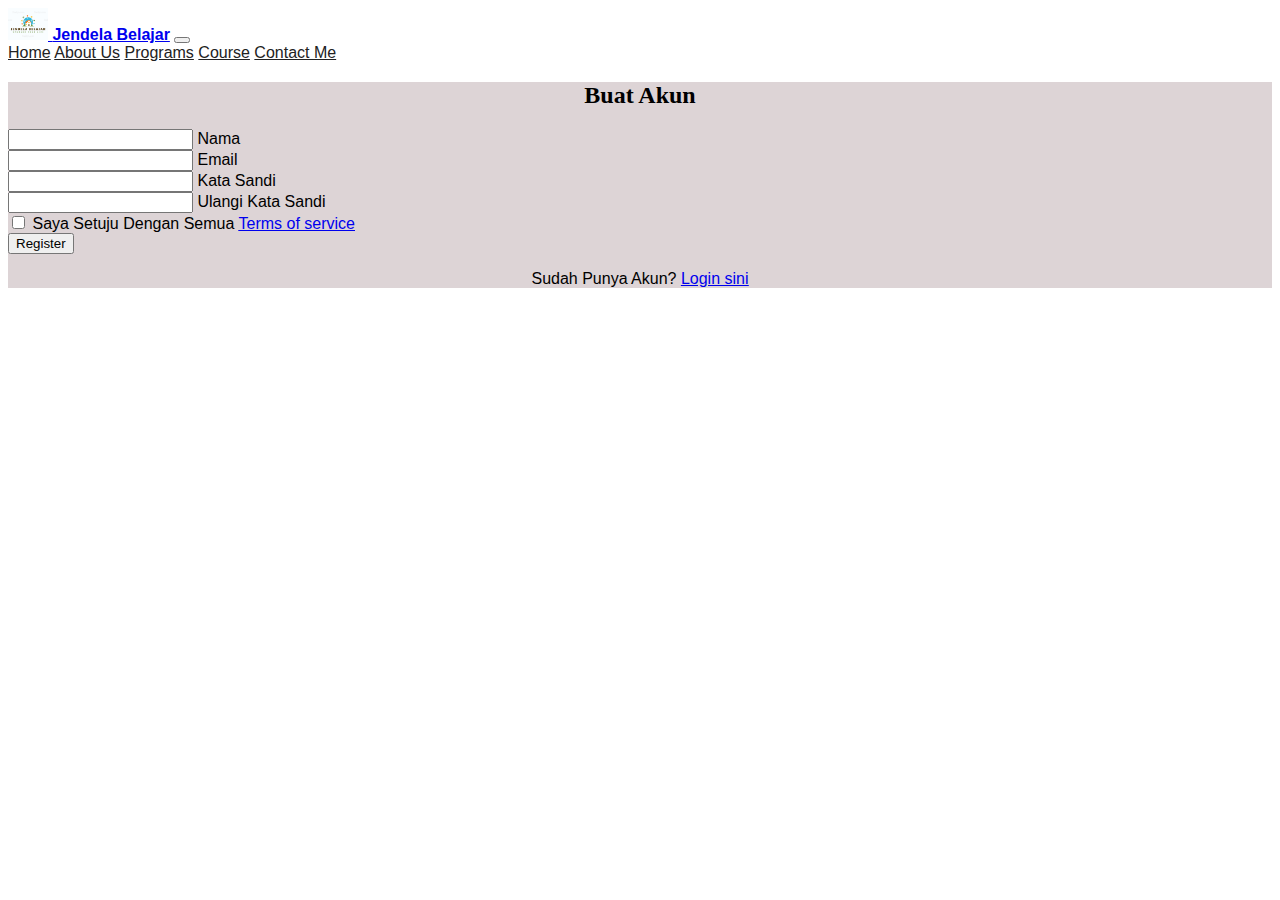
<file: register.html>
<!DOCTYPE html>
<html lang="en">
  <head>
    <meta charset="UTF-8" />
    <meta name="viewport" content="width=device-width, initial-scale=1.0" />
    <link rel="stylesheet" href="style.css" />
    <link rel="shortcut icon" href="assets/logo.png" type="image/x-icon" />
    <!-- Bootstrap 5 CDN -->
    <link href="https://cdn.jsdelivr.net/npm/bootstrap@5.2.3/dist/css/bootstrap.min.css" rel="stylesheet" integrity="sha384-rbsA2VBKQhggwzxH7pPCaAqO46MgnOM80zW1RWuH61DGLwZJEdK2Kadq2F9CUG65" crossorigin="anonymous" />
    <title>Jendela Belajar</title>
  </head>
  <body>
    <!-- Navbar -->
    <nav class="navbar navbar-expand-lg shadow-sm sticky-top">
      <div class="container">
        <a class="navbar-brand" href="#">
          <img src="./assets/logo.png" width="40" />
        </a>
        <a class="navbar-brand" href="#home">Jendela Belajar</a>
        <button class="navbar-toggler" type="button" data-bs-toggle="collapse" data-bs-target="#navbarNavAltMarkup" aria-controls="navbarNavAltMarkup" aria-expanded="false" aria-label="Toggle navigation">
          <span class="navbar-toggler-icon"></span>
        </button>
        <div class="collapse navbar-collapse end-0" id="navbarNavAltMarkup">
          <div class="navbar-nav ms-auto">
            <a class="nav-link page-scroll" aria-current="page" href="#home">Home</a>
            <a class="nav-link page-scroll" href="index.html#about">About Us</a>
            <a class="nav-link page-scroll" href="index.html#programs">Programs</a>
            <a class="nav-link page-scroll" href="index.html#course">Course</a>
            <a class="nav-link page-scroll" href="index.html#contact">Contact Me</a>
          </div>
        </div>
      </div>
    </nav>
    <!-- End Navbar -->
    <!-- Register -->
    <section class="vh-100 bg-image" style="background-color: #ddd4d6;">
      <div class="mask d-flex align-items-center h-100 gradient-custom-3">
        <div class="container h-100">
          <div class="row d-flex justify-content-center align-items-center h-100">
            <div class="col-12 col-md-9 col-lg-7 col-xl-6">
              <div class="card" style="border-radius: 15px">
                <div class="card-body p-5">
                  <h2 class="text-uppercase text-center mb-5">Buat Akun</h2>

                  <form>
                    <div data-mdb-input-init class="form-outline mb-4">
                      <input type="text" id="form3Example1cg" class="form-control form-control-lg" />
                      <label class="form-label" for="form3Example1cg">Nama</label>
                    </div>

                    <div data-mdb-input-init class="form-outline mb-4">
                      <input type="email" id="form3Example3cg" class="form-control form-control-lg" />
                      <label class="form-label" for="form3Example3cg">Email</label>
                    </div>

                    <div data-mdb-input-init class="form-outline mb-4">
                      <input type="password" id="form3Example4cg" class="form-control form-control-lg" />
                      <label class="form-label" for="form3Example4cg">Kata Sandi</label>
                    </div>

                    <div data-mdb-input-init class="form-outline mb-4">
                      <input type="password" id="form3Example4cdg" class="form-control form-control-lg" />
                      <label class="form-label" for="form3Example4cdg">Ulangi Kata Sandi</label>
                    </div>

                    <div class="form-check d-flex justify-content-center mb-5">
                      <input class="form-check-input me-2" type="checkbox" value="" id="form2Example3cg" />
                      <label class="form-check-label" for="form2Example3g">
                        Saya Setuju Dengan Semua <a href="#!" class="text-body"><u>Terms of service</u></a>
                      </label>
                    </div>

                    <div class="d-flex justify-content-center">
                      <button type="button" data-mdb-button-init data-mdb-ripple-init  class="btn btn-secondary btn-block btn-lg gradient-custom-4 text-body" >Register</button>
                    </div>

                    <p class="text-center text-muted mt-5 mb-0">
                      Sudah Punya Akun? <a href="./login.html" class="fw-bold text-body"><u>Login sini</u></a>
                    </p>
                  </form>
                </div>
              </div>
            </div>
          </div>
        </div>
      </div>
    </section>
    <!-- End Register -->

    <!-- JavaScript -->
    <script src="animation.js"></script>
    <script src="https://code.jquery.com/jquery-3.6.0.min.js"></script>
  </body>
</html>
</file>
<file: style.css>
:root {
  --bg-primary: rgb(70, 89, 255);
  --bg-secondary: #eaeaea;
  --txt-primary: #f7f7f7;
  --txt-secondary: #222222;
  --icons-bg-primary: tomato;
  --icons-bg-secondary: #777777;
  --shadow-primary: rgba(0, 0, 0, 0.2)
}

body {
  font-family: "Roboto", sans-serif;
  height: 100000vh;
  justify-content: center;
  height: auto;
}

h1,
h2,
h3,
h4,
h5,
h6 {
  font-family: "Roboto Slab", serif;
}

/* Navbar */
.navbar {
  background-color: transparent;
  transition: top 0.3s ease-in-out;
}


.navbar-brand {
  font-weight: bold;
}

.nav-link {
  color: var(--txt-secondary);
}

.nav-link.active {
  color: var(--bg-primary);
}

/* Hero Section */
.bg-cover {
  background-size: cover;
  background-position: center;
}

.display-2 {
  font-size: 3.5rem;
}

.fs-3 {
  font-size: 1.25rem;
}

.list-unstyled li {
  padding: 10px 0;
}

.btn-primary {
  background-color: var(--bg-primary);
  border: none;
}

.btn-link {
  color: var(--bg-primary);
}

.text-nowrap {
  white-space: nowrap;
}

.text-center {
  text-align: center;
}

.ls-md {
  letter-spacing: 0.1em;
  font-size: 1rem;
  color: var(--icons-bg-secondary);
}

img {
  max-width: 100%;
  height: auto;
}


/* Responsive */
@media (max-width: 768px) {
  .display-2 {
    font-size: 2.5rem;
  }

  .fs-3 {
    font-size: 1rem;
  }
}.h4 {
  text-decoration: none;
}
.nav-link {
  transition: color 0.3s ease, background-color 0.3s ease;
}

.nav-link:hover {
  color: var(--bg-primary);
  background-color: var(--txt-primary);
  border-radius: 0.25rem;
}

.btn-primary {
  transition: background-color 0.3s ease, transform 0.3s ease;
}

.btn-primary:hover {
  background-color: var(--bg-primary);
  transform: translateY(-2px);
}

.list-unstyled li {
  transition: color 0.3s ease, transform 0.3s ease;
}

.list-unstyled li:hover {
  color: var(--bg-primary);
  transform: translateX(5px);
}

.logo {
  background-color: var(--bg-secondary);
  display: flex;
  width: 100%;
}

.img-fluid {
  transition: transform 0.3s ease;
}

.img-fluid:hover {
  transform: scale(1.05);
}
/*** Service Start ***/
.service .service-item {
  background: var(--bs-light);
  border-radius: 10px;
  transition: 0.5s;
}

.service .service-item:hover {
  box-shadow: 0 0 45px var(--shadow-primary);
}

.service .service-item .service-img {
  position: relative;
  overflow: hidden;
  border-top-left-radius: 10px;
  border-top-right-radius: 10px;
  transition: 0.5s;
}

.service .service-item .service-img img {
  transition: 0.5s;
}

.service .service-item:hover .service-img img {
  transform: scale(1.2);
}


/*** Service End ***/

/*** Features Start ***/
/* .feature .feature-item {
  text-align: center;
  border-radius: 10px;
  background: var(--bs-light);
  border: 1px solid transparent;
  transition: 0.5s;
}

.feature .feature-item:hover {
  border: 1px solid var(--bs-primary);
}

.feature .feature-item .feature-icon {
  background: var(--bs-white);
  border-radius: 10px;
  display: inline-block;
} */
/*** Features End ***/

/* tata letak */
/* Styling Our Programs */
.service-item .service-img img {
  width: 100%; 
  height: 200px; 
  object-fit: cover; 
  transition: transform 0.3s ease-in-out; 
}

/* Efek hover untuk gambar */
.service-item:hover .service-img img {
  transform: scale(1.05); 
}

/* Styling untuk judul program */
.service-item a.h4 {
  font-size: 1.25rem; 
  color: var(--txt-secondary); 
  text-decoration: none; 
  transition: color 0.3s ease-in-out;
}

.service-item a.h4:hover {
  color: var(--bg-primary); 
}


.service-item .p-4 {
  padding: 1.5rem; 
  background-color: var(--bg-secondary); 
  border-radius: 0 0 10px 10px; 
}


.service-item:nth-child(odd) .service-img img {
  height: 250px; 
}

.service-item:nth-child(even) .service-img img {
  height: 300px; 
}

/* Modifikasi tombol */
.service-item .btn-primary {
  background-color: var(--bg-primary); 
  border: none;
  transition: background-color 0.3s ease-in-out;
}

.service-item .btn-primary:hover {
  background-color: var(--bg-primary); 
}
/* Styling Our Programs End*/


/* Styling Our Course */
/* Pengaturan untuk container feature-item */
.feature-item {
  background-color: var(--bg-secondary); 
  border-radius: 10px; 
  transition: transform 0.3s ease; 
  text-align: center; 
  box-shadow: 0 0 15px var(--shadow-primary); 
}

/* Pengaturan untuk gambar (ikon) */
.feature-icon img {
  width: 100px; 
  height: 100px; 
  margin-bottom: 20px; 
  object-fit: contain; 
}

/* Efek hover untuk item */
.feature-item:hover {
  transform: scale(1.05); 
  box-shadow: 0 0 20px var(--shadow-primary); 
}

/* Style untuk heading dan paragraph */
.feature-item h4 {
  font-size: 1.2rem;
  margin-bottom: 15px;
  color: var(--txt-secondary); 
}

.feature-item p {
  font-size: 0.95rem;
  color: var(--icons-bg-secondary); 
  margin-bottom: 20px;
}

/* Style untuk tombol */
.feature-item a.btn {
  font-size: 0.9rem;
  padding: 10px 20px;
  border-radius: 50px; 
}
/* Styling Our Course End */
</file>
